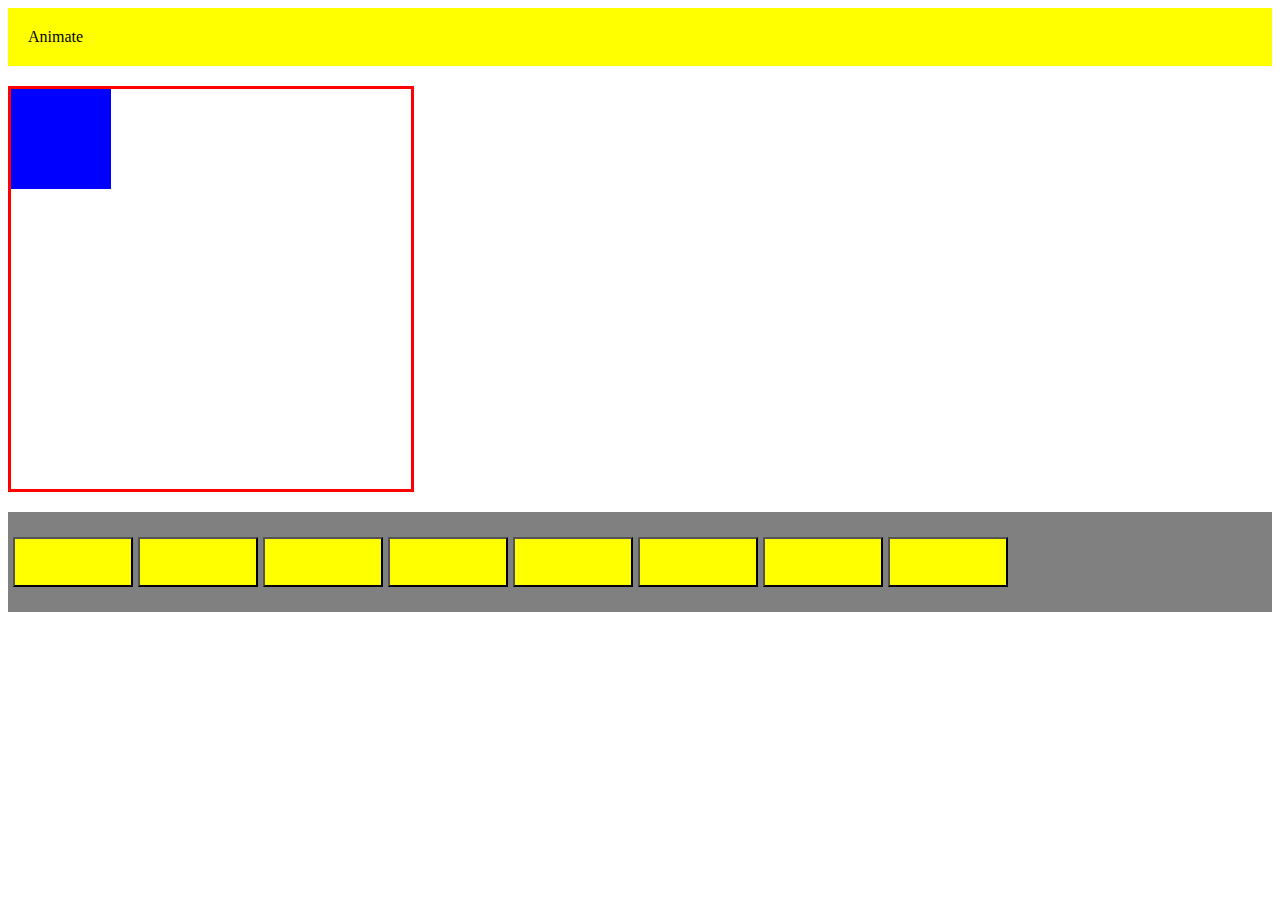
<file: index.html>
<!DOCTYPE html>
<html lang="en">

<head>
	<meta charset="UTF-8">
	<meta name="viewport" content="width=device-width, initial-scale=1.0">
	<meta http-equiv="X-UA-Compatible" content="ie=edge">
	<link rel="stylesheet" href="style.css">
	<title>Задачки</title>
	
</head>

<body>
	
	<div class="btn">Animate</div>
	<div class="box-red">
		<div class="box-blue"></div>
	</div>

	<div class="btn-block" >
		<button class="box-yellow first"></button>
		<button class="box-yellow"></button>
		<button class="box-yellow"></button>
		<button class="box-yellow"></button>
		<button class="box-yellow"></button>
		<button class="box-yellow"></button>
		<button class="box-yellow"></button>
		<button class="box-yellow"></button>
	</button>


	

	<script src="script.js"></script>
</body>

</html>
</file>
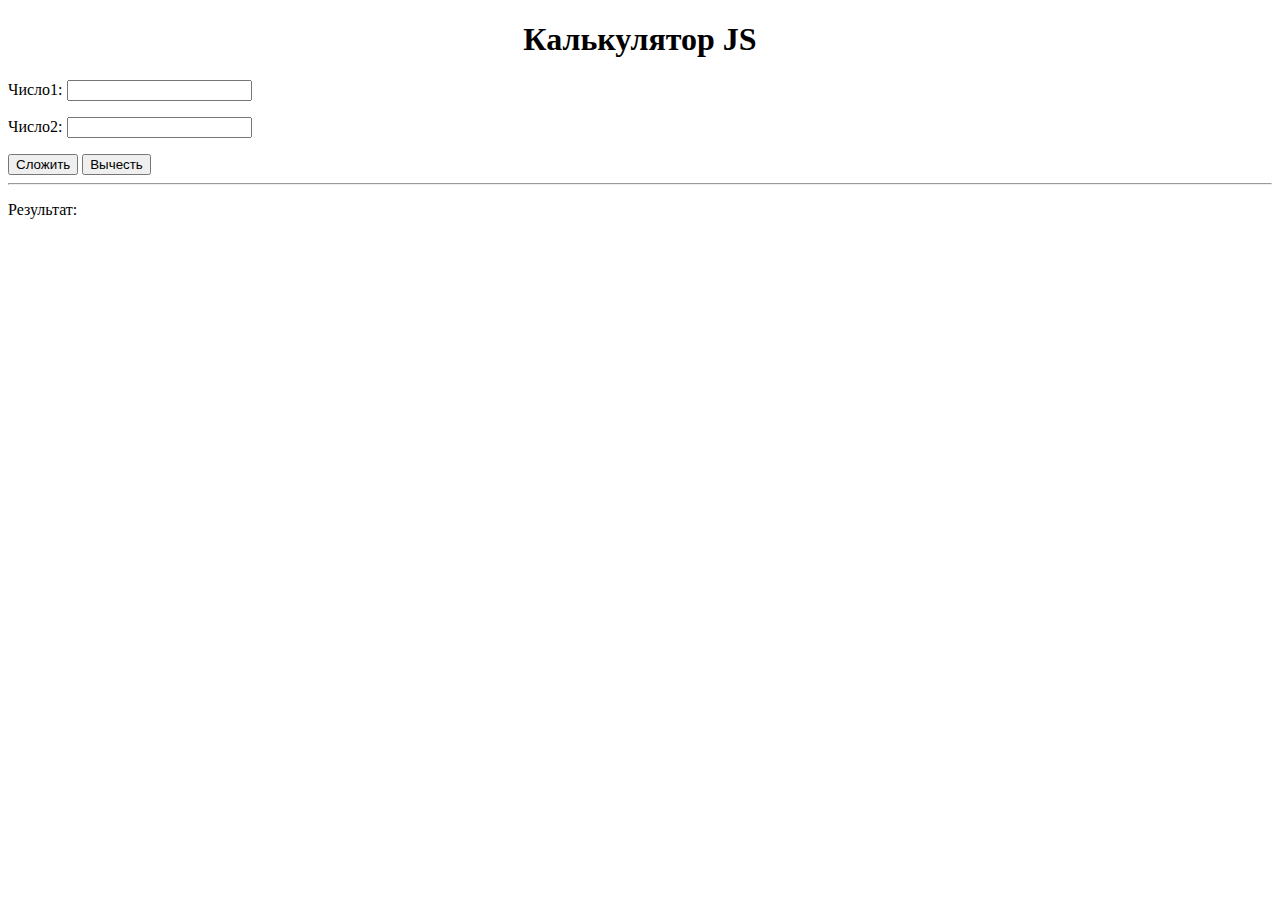
<file: calc.html>
<!DOCTYPE html>
<html lang="en">

<head>
	<meta charset="UTF-8">
	<meta name="viewport" content="width=device-width, initial-scale=1.0">
	<meta http-equiv="X-UA-Compatible" content="ie=edge">
	<link rel="stylesheet" href="calc.css">
	<title>Калькулятор</title>
</head>

<body>

	<h1>Калькулятор JS</h1>
	<p>Число1: <input type="text" id="n1"></p>
	<p>Число2: <input type="text" id="n2"></p>

	
	<button id="plus">Сложить</button>
	<button id="minus">Вычесть</button>

	<hr>
	
	<p id="out">Результат:</p>
	


	<script src="calc.js"></script>
</body>

</html>
</file>
<file: style.css>
.btn {
  background: yellow;
  border: none;
  padding: 20px;
}

.box-red {
  position: relative;
  margin-top: 20px;
  width: 400px;
  height: 400px;
  background: white;
  border: 3px solid red;
}

.box-blue {
  position: absolute;
  top: 0;
  left: 0;
  width: 100px;
  height: 100px;
  background: blue;
}

.btn-block {
  display: flex;
  justify-content: flex-start;
  align-items: center;
  margin-top: 20px;
  height: 100px;
  background: grey;
}

.box-yellow {
  width: 120px;
  height: 50px;
  background: yellow;
  margin-left: 5px;
}
</file>
<file: calc.css>
h1 {
	text-align: center;
}
</file>
